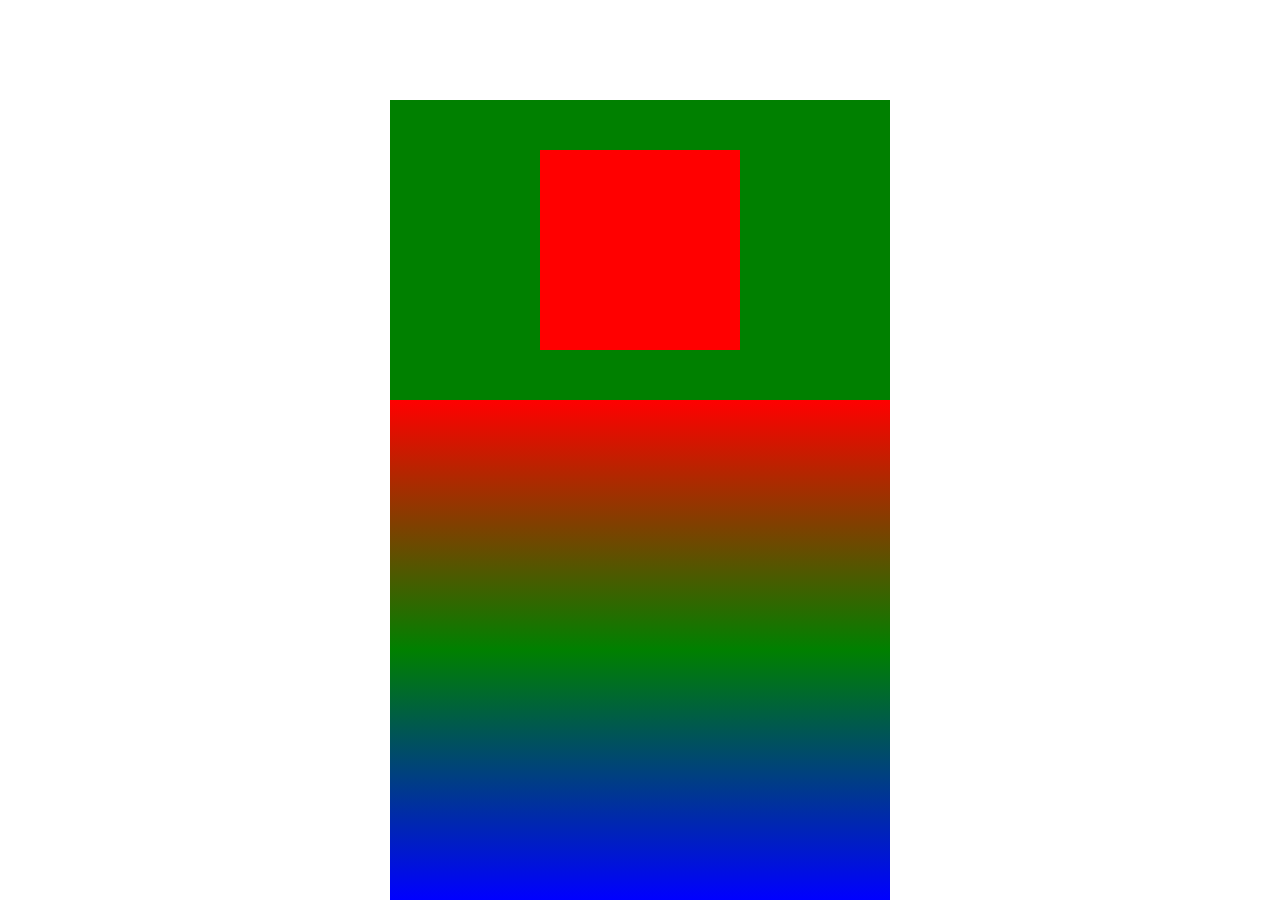
<file: anik.html>
<!DOCTYPE html>
<html lang="en">
<head>
    <meta charset="UTF-8">
    <meta name="viewport" content="width=device-width, initial-scale=1.0">
    <title>Document</title>
</head>
       <style>
          .box1{
                width: 500px;
                height: 300px;
                background-color: green;
                position: relative;
                margin: auto;
                margin-top: 100px;

          }
    .box2{
        height: 200px;
        width: 200px;
        background-color: red;
        position:absolute;
        top: 50%;
        left: 50%;
        border-radius: 0%;
        transform: translate(-50% , -50%);

    }
    .box3{

            height: 500px;
            width: 500px;
            background: linear-gradient(red, green,blue) ;
           margin: auto;


    }

       </style>



<body>
    <div class="box1">
        <div class="box2">     
        </div>
        </div>
     <div class="box3"></div>
</body>
</html>
</file>
